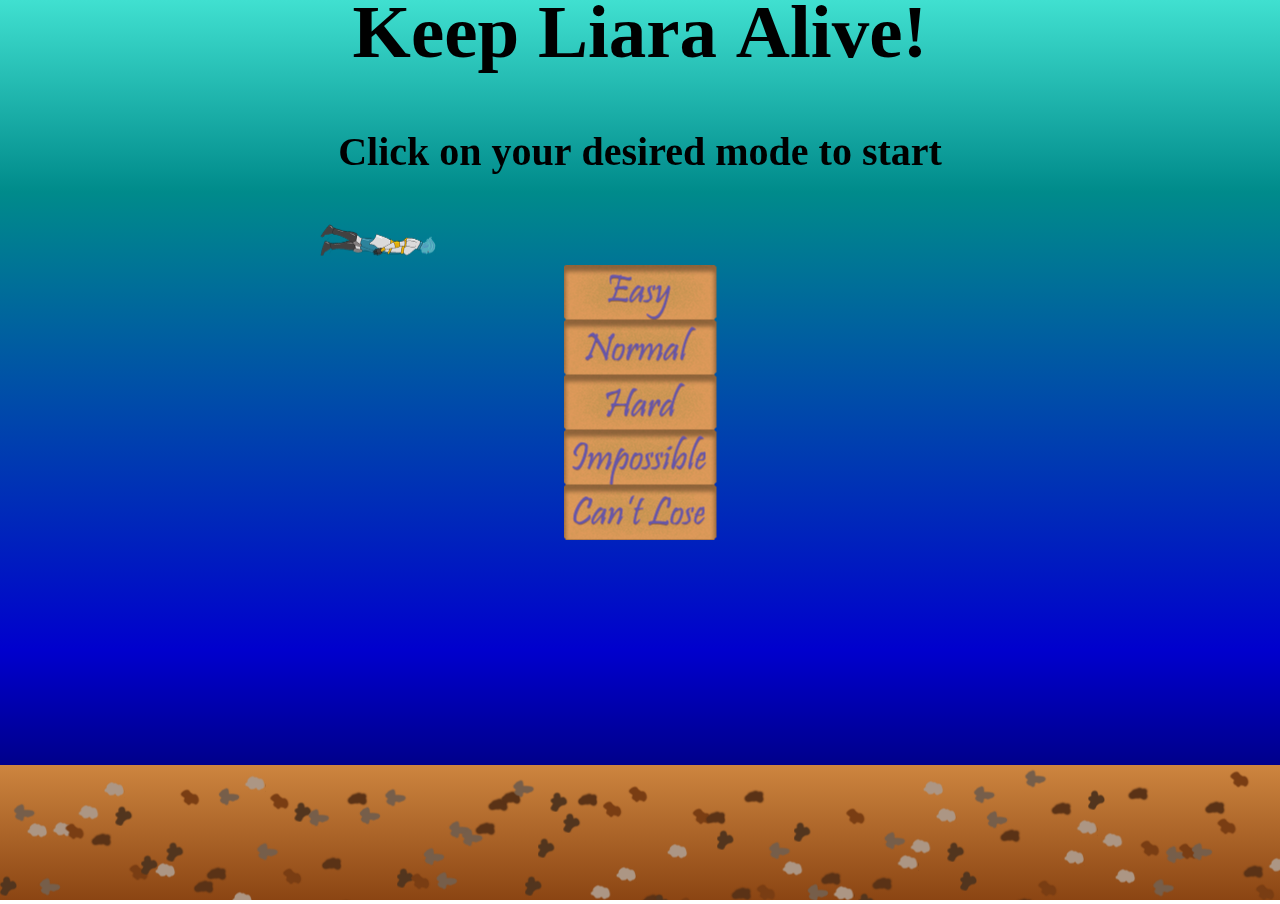
<file: index.html>
<!DOCTYPE html>
<html lang="en">
<head>
    <meta charset="UTF-8">
    <meta name="viewport" content="user-scalable=no" />
    <title>A Game of Some Sort</title>
    <link rel="stylesheet" href="css/canvasStyles.css">
    <script src="public/thirdParty/jquery/dist/jquery.min.js"></script>
    <script src="js/storageService.js"></script>
    <script defer src="js/sprites.js"></script>
    <script defer src="js/game.js"></script>
    <script defer src="js/classes.js"></script>

</head>
<body onload="main()">

</body>
</html>
</file>
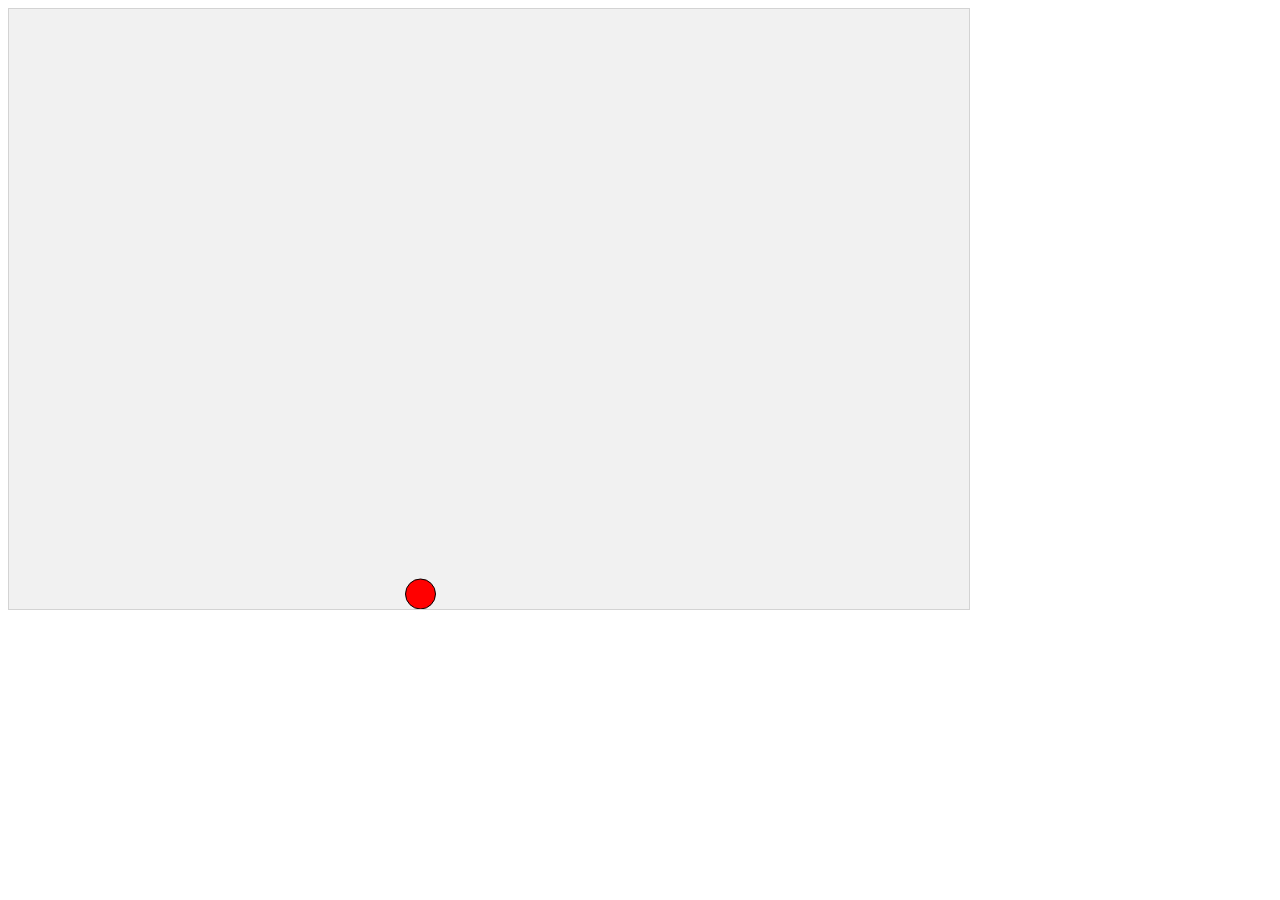
<file: ball.html>
<!DOCTYPE html>
<html lang="en">
<head>
    <meta charset="UTF-8">
    <title>Bouncing Ball</title>
    <script src="public/thirdParty/jquery/dist/jquery.min.js"></script>
    <script defer src="bouncingBall.js"></script>
</head>
<body>

</body>
</html>
</file>
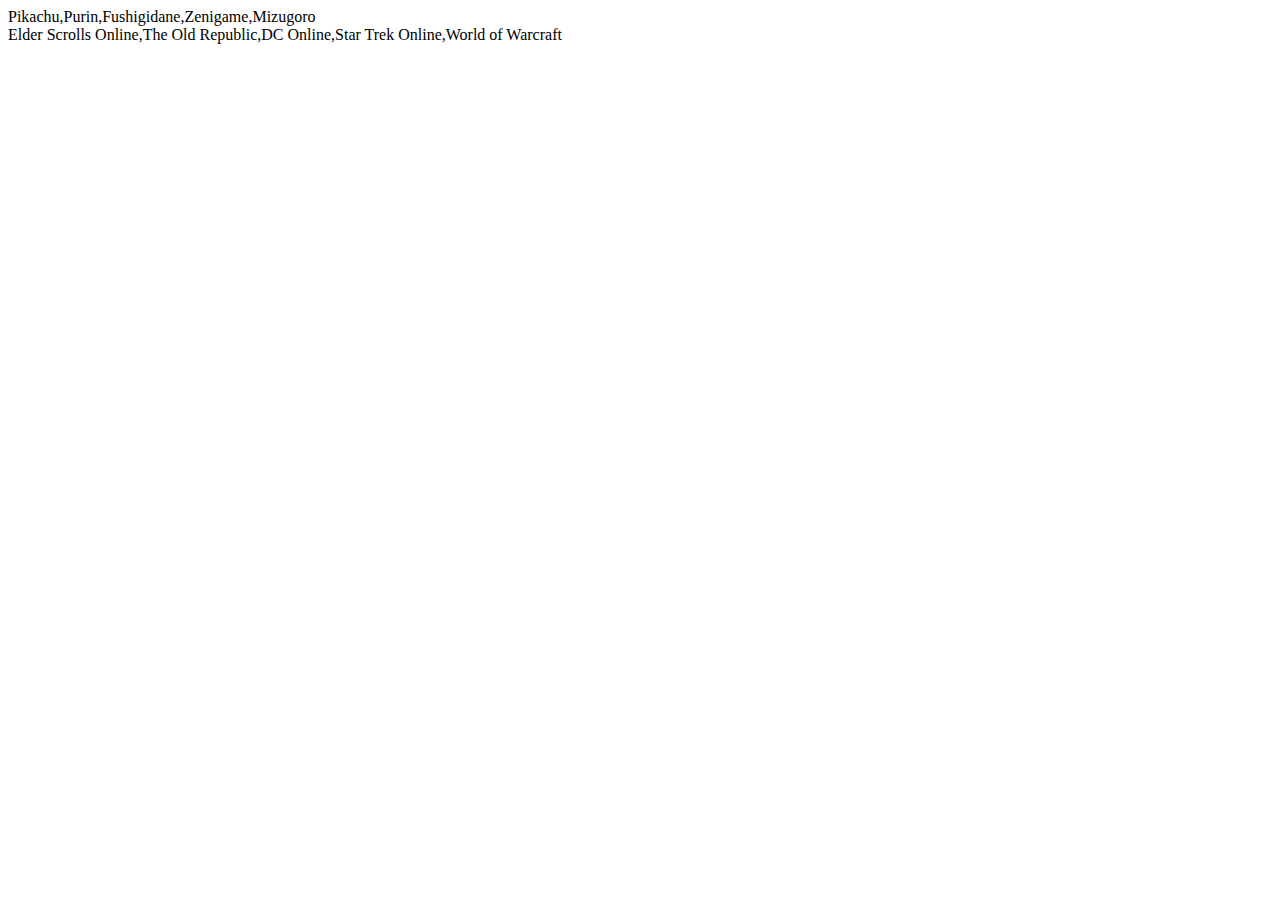
<file: js/serviceTime.html>
<!DOCTYPE html>
<html lang="en">
<head>
    <meta charset="UTF-8">
    <title>Title</title>
</head>
<body>
    <div id="local">

    </div>
    <div id="session">

    </div>
    <script src="storageService.js"></script>
    <script src="serviceCaller.js"></script>
</body>
</html>
</file>
<file: css/canvasStyles.css>
html, body
{
    padding: 0;
    margin: 0;
    width: 100%;
    height: 100%;
    text-align: center;
    overflow: hidden;
}
</file>
